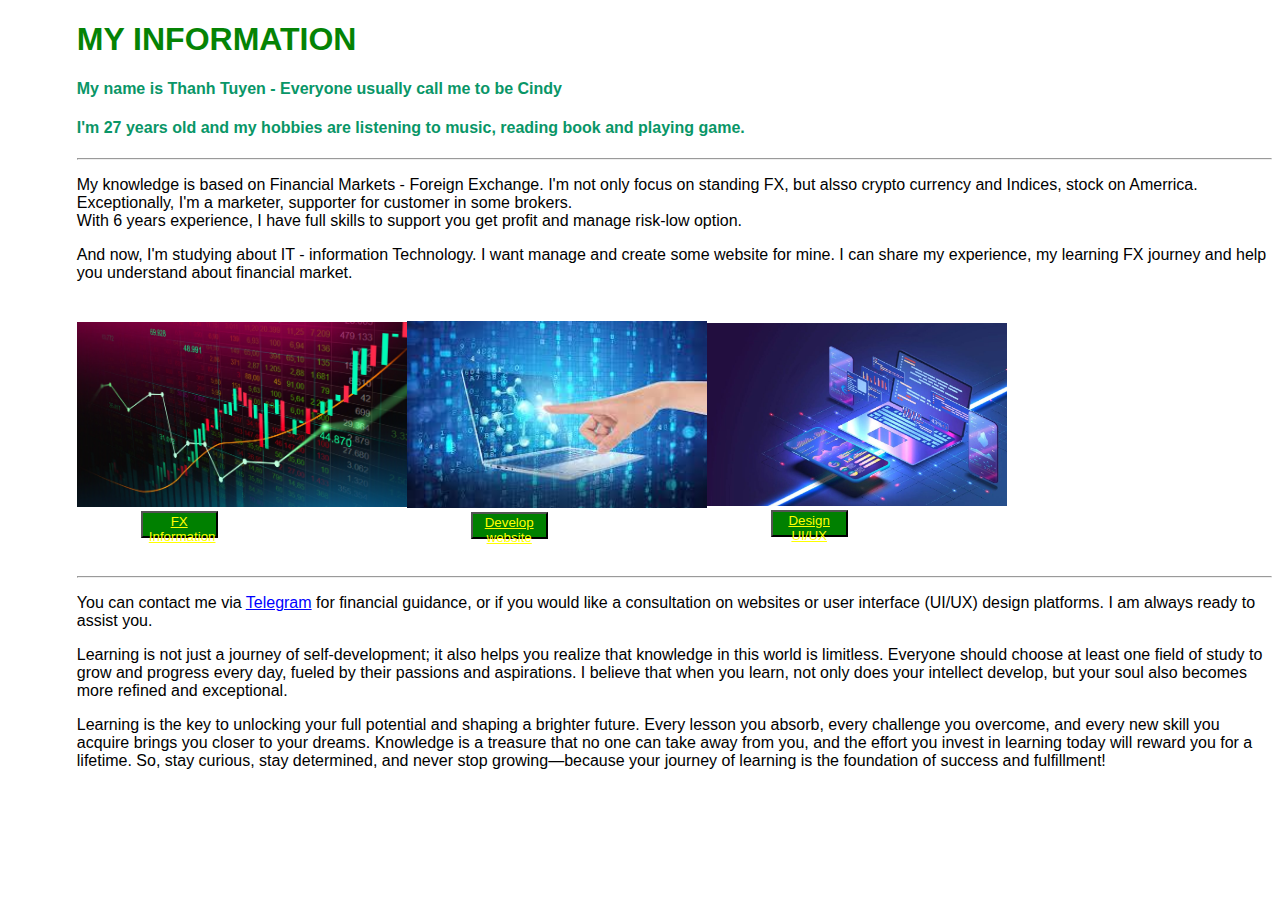
<file: index.html>
<!DOCTYPE html>
<html lang="en">
<head>
    <meta charset="UTF-8">
    <meta name="viewport" content="width=device-width, initial-scale=1.0">
    <link rel="stylesheet" href="./index.css">
    <title>Porfolio</title>
</head>
<body>
    <h1>MY INFORMATION</h1>
    <h4>My name is Thanh Tuyen - Everyone usually call me to be Cindy</h4>
    <h4> I'm 27 years old and my hobbies are listening to music, reading book and playing game.</h4>
    <hr>
    <p>My knowledge is based on Financial Markets - Foreign Exchange. I'm not only focus on standing FX, but alsso crypto currency and Indices, stock on Amerrica. Exceptionally, I'm  a marketer, supporter for customer in some brokers.<br> With 6  years experience, I have full skills to support you get profit and manage risk-low option.  </p>
    <p>And now, I'm studying about IT - information Technology. I want manage and create some website for mine. I can share my experience, my learning FX journey and help you understand about financial market.    </p>
    <div class="lien-ket">
        <div class="FX">
            <img src="./san-giao-dich-forex-duoc-hieu-la-mot-cong-ty-mua-ban-cac-cap-tien-te-tren-thi-truong-tai-chinh.jpg" style="width: 330px; " alt="Financial Market">
            <button > <a href="./Fx_bt/FX.html">FX Information</a> </button>
        </div>
        <div class="info">
            <img src="./images.jpeg" style="width: 300px;" alt="information Technology">
            <button ><a href="./IT/Dev.html">Develop website</a> </button>
        </div>
        <div class="info">
            <img src="./design.jpg" style="width: 300px;" alt="Design UI/UX">
            <button > <a href="./design/design.html">Design UI/UX</a>  </button>
        </div>
    
</div>
<hr>
<p>You can contact me via <a class="Telegram" href="t.me/water2510">Telegram</a> for financial guidance, or if you would like a consultation on websites or user interface (UI/UX) design platforms. I am always ready to assist you.</p>
<p>Learning is not just a journey of self-development; it also helps you realize that knowledge in this world is limitless. Everyone should choose at least one field of study to grow and progress every day, fueled by their passions and aspirations. I believe that when you learn, not only does your intellect develop, but your soul also becomes more refined and exceptional.</p>
<p>Learning is the key to unlocking your full potential and shaping a brighter future. Every lesson you absorb, every challenge you overcome, and every new skill you acquire brings you closer to your dreams. Knowledge is a treasure that no one can take away from you, and the effort you invest in learning today will reward you for a lifetime. So, stay curious, stay determined, and never stop growing—because your journey of learning is the foundation of success and fulfillment!</p>
    
</body>
</html>
</file>
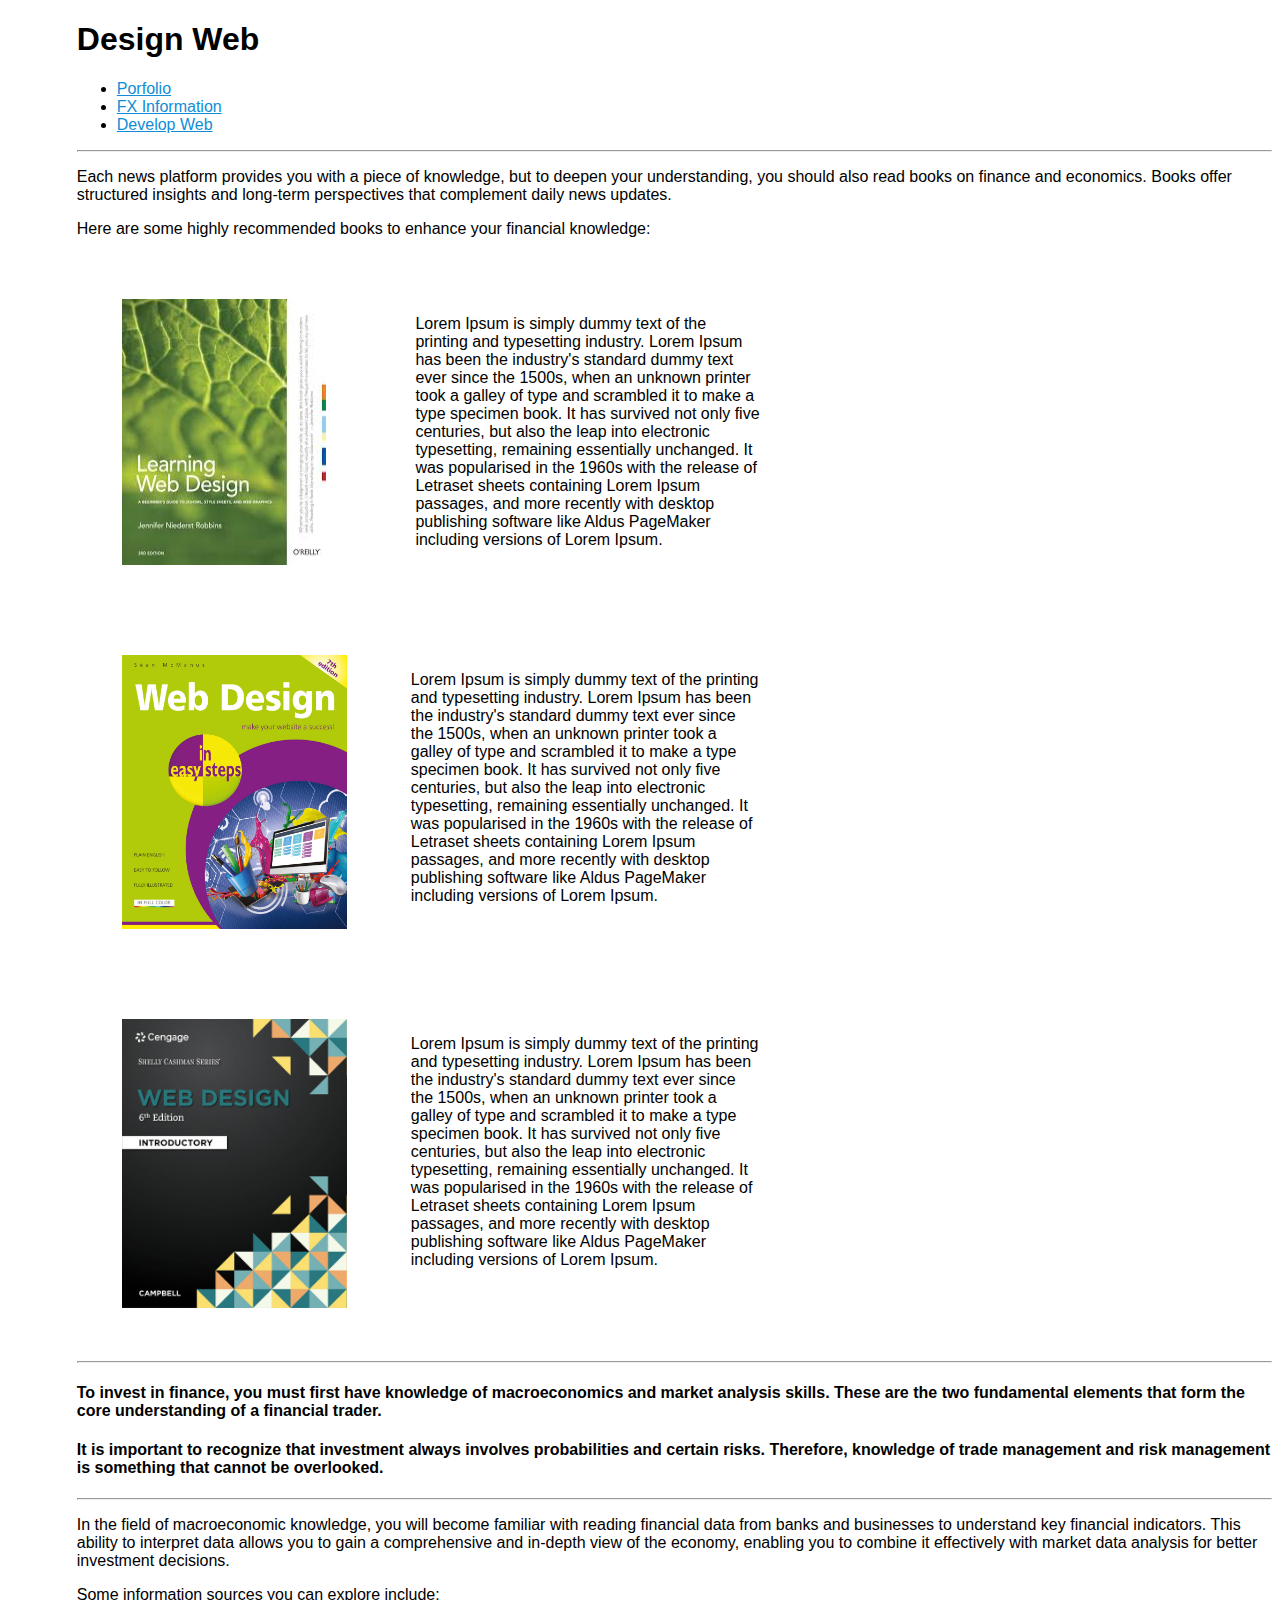
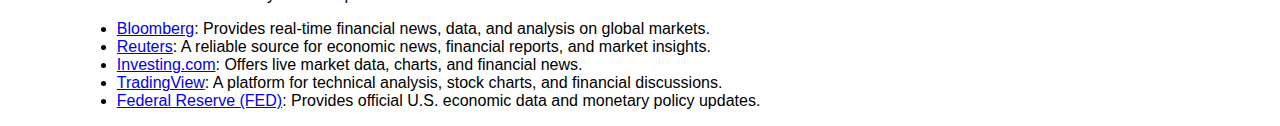
<file: design/design.html>
<!DOCTYPE html>
<html lang="en">
<head>
    <meta charset="UTF-8">
    <meta name="viewport" content="width=device-width, initial-scale=1.0">
    <link rel="stylesheet" href="./design.css">
    <title>Design Web</title>
</head>
<body>
    <h1>Design Web</h1>
        <ul>
            <li class="link"><a href="../index.html">Porfolio</a></li>
            <li class="link"><a href="../Fx_bt/FX.html">FX Information</a></li>
            <li class="link"><a href="../IT/Dev.html">Develop Web</a></li>
        </ul>
    <hr>
   
    <p>Each news platform provides you with a piece of knowledge, but to deepen your understanding, you should also read books on finance and economics. Books offer structured insights and long-term perspectives that complement daily news updates.</p>
    <div class="books">
        <p>Here are some highly recommended books to enhance your financial knowledge:</p>
            <div class="img booksmacro">
                <div class="macro">
                    <img src="./designweb1.jpeg" style="width: 35vw;" alt="">
                    <p class="xanhbook">Lorem Ipsum is simply dummy text of the printing and typesetting industry. Lorem Ipsum has been the industry's standard dummy text ever since the 1500s, when an unknown printer took a galley of type and scrambled it to make a type specimen book. It has survived not only five centuries, but also the leap into electronic typesetting, remaining essentially unchanged. It was popularised in the 1960s with the release of Letraset sheets containing Lorem Ipsum passages, and more recently with desktop publishing software like Aldus PageMaker including versions of Lorem Ipsum.</p>
                </div>
                <div class="macro">
                    <img src="./designweb2.jpeg" style="width: 25vh;" alt="">
                    <p>Lorem Ipsum is simply dummy text of the printing and typesetting industry. Lorem Ipsum has been the industry's standard dummy text ever since the 1500s, when an unknown printer took a galley of type and scrambled it to make a type specimen book. It has survived not only five centuries, but also the leap into electronic typesetting, remaining essentially unchanged. It was popularised in the 1960s with the release of Letraset sheets containing Lorem Ipsum passages, and more recently with desktop publishing software like Aldus PageMaker including versions of Lorem Ipsum.</p>
                </div>
                <div class="macro">
                    <img src="./designweb3.jpeg" style="width: 25vh;" alt="">
                    <p>Lorem Ipsum is simply dummy text of the printing and typesetting industry. Lorem Ipsum has been the industry's standard dummy text ever since the 1500s, when an unknown printer took a galley of type and scrambled it to make a type specimen book. It has survived not only five centuries, but also the leap into electronic typesetting, remaining essentially unchanged. It was popularised in the 1960s with the release of Letraset sheets containing Lorem Ipsum passages, and more recently with desktop publishing software like Aldus PageMaker including versions of Lorem Ipsum.</p>
                </div>
            </div>
    </div>
    <hr>
    <h4>To invest in finance, you must first have knowledge of macroeconomics and market analysis skills. These are the two fundamental elements that form the core understanding of a financial trader.</h4>
    <h4> It is important to recognize that investment always involves probabilities and certain risks. Therefore, knowledge of trade management and risk management is something that cannot be overlooked.</h4>
    <hr>
    <div class="knowledge">
        <p>In the field of macroeconomic knowledge, you will become familiar with reading financial data from banks and businesses to understand key financial indicators. This ability to interpret data allows you to gain a comprehensive and in-depth view of the economy, enabling you to combine it effectively with market data analysis for better investment decisions.</p>
        <p>Some information sources you can explore include:</p>
       <ul>
        <li><a href="https://www.bloomberg.com/">Bloomberg</a>: Provides real-time financial news, data, and analysis on global markets.</li>
        <li><a href="https://www.reuters.com/">Reuters</a>: A reliable source for economic news, financial reports, and market insights. </li>
        <li><a href="https://www.investing.com/">Investing.com</a>: Offers live market data, charts, and financial news. </li>
        <li><a href="https://www.tradingview.com/">TradingView</a>: A platform for technical analysis, stock charts, and financial discussions. </li>
        <li><a href="https://www.federalreserve.gov/">Federal Reserve (FED)</a>: Provides official U.S. economic data and monetary policy updates.</li>
       </ul>
    </div>
</body>
</html>
</file>
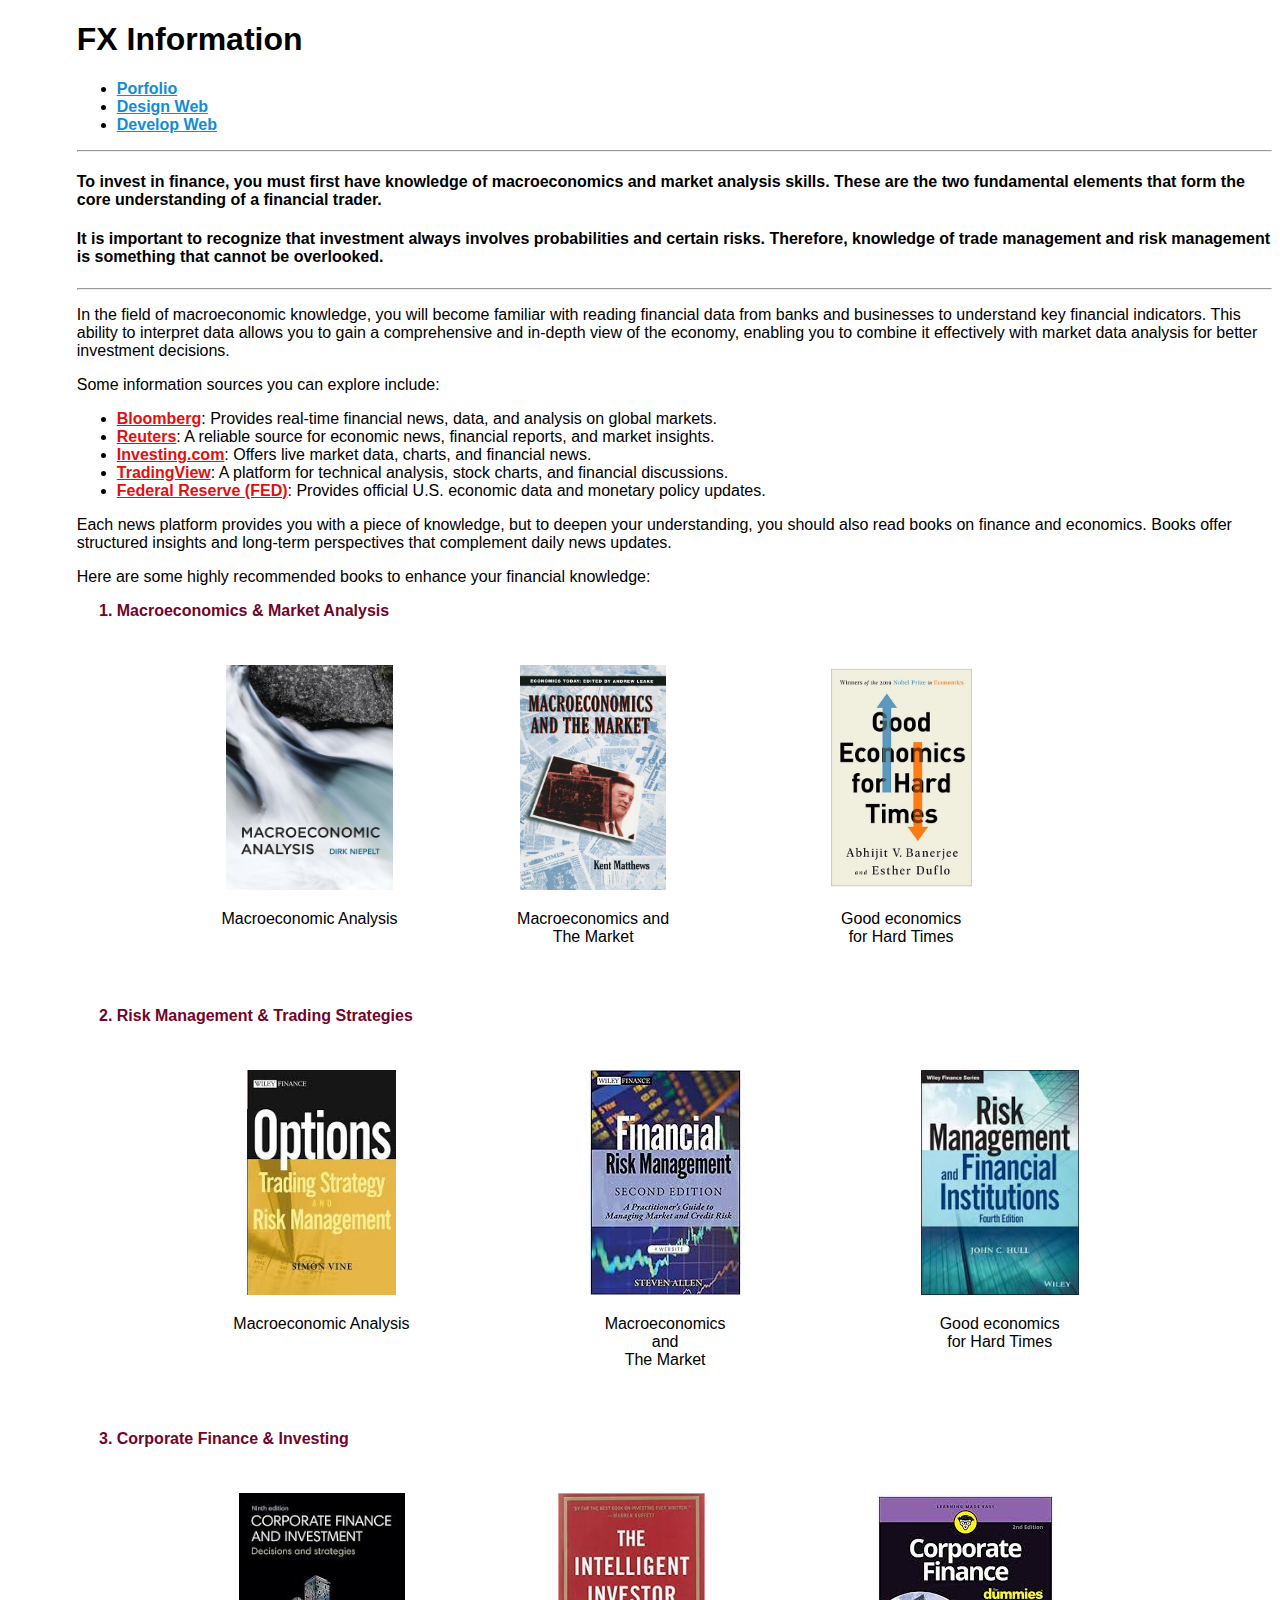
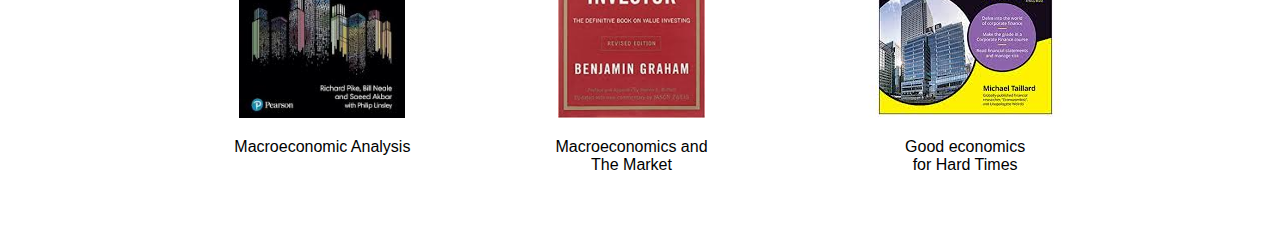
<file: Fx_bt/FX.html>
<!DOCTYPE html>
<html lang="en">
<head>
    <meta charset="UTF-8">
    <meta name="viewport" content="width=device-width, initial-scale=1.0">
    <link rel="stylesheet" href="FX.css">
    <title>Foreign Exchange</title>
</head>
<body>
    <h1>FX Information</h1>
        <ul>
            <li class="link"><a href="../index.html">Porfolio</a></li>
            <li class="link"><a href="../design/design.html">Design Web</a></li>
            <li class="link"><a href="../IT/Dev.html">Develop Web</a></li>
        </ul>
    <hr>
    <h4>To invest in finance, you must first have knowledge of macroeconomics and market analysis skills. These are the two fundamental elements that form the core understanding of a financial trader.</h4>
    <h4> It is important to recognize that investment always involves probabilities and certain risks. Therefore, knowledge of trade management and risk management is something that cannot be overlooked.</h4>
    <hr>
    <div class="knowledge">
        <p>In the field of macroeconomic knowledge, you will become familiar with reading financial data from banks and businesses to understand key financial indicators. This ability to interpret data allows you to gain a comprehensive and in-depth view of the economy, enabling you to combine it effectively with market data analysis for better investment decisions.</p>
        <p>Some information sources you can explore include:</p>
       <ul>
        <li><a href="https://www.bloomberg.com/">Bloomberg</a>: Provides real-time financial news, data, and analysis on global markets.</li>
        <li><a href="https://www.reuters.com/">Reuters</a>: A reliable source for economic news, financial reports, and market insights. </li>
        <li><a href="https://www.investing.com/">Investing.com</a>: Offers live market data, charts, and financial news. </li>
        <li><a href="https://www.tradingview.com/">TradingView</a>: A platform for technical analysis, stock charts, and financial discussions. </li>
        <li><a href="https://www.federalreserve.gov/">Federal Reserve (FED)</a>: Provides official U.S. economic data and monetary policy updates.</li>
       </ul>
    </div>
    <p>Each news platform provides you with a piece of knowledge, but to deepen your understanding, you should also read books on finance and economics. Books offer structured insights and long-term perspectives that complement daily news updates.</p>
    <div class="books">
        <p>Here are some highly recommended books to enhance your financial knowledge:        </p>
        <ol>
            <li> Macroeconomics & Market Analysis</li>
            <div class="img booksmacro">
                <div class="macro">
                    <img src="./81oET9Gu6oL._AC_UF1000,1000_QL80_.jpg" alt="">
                    <p>Macroeconomic Analysis</p>
                </div>
                <div class="macro">
                    <img src="./978-1-349-23673-2.jpeg" alt="">
                    <p>Macroeconomics and <br>The Market</p>
                </div>
                <div class="macro vang">
                    <img src="./9781541788947.webp" style="margin-right: 6vw;" alt="">
                    <p class="vang">Good economics <br> for Hard Times</p>
                </div>
            </div>
           
            
            <li> Risk Management & Trading Strategies</li>
            <div class="img booksmacro">
                <div class="macro">
                    <img src="rm1.jpeg" alt="">
                    <p>Macroeconomic Analysis</p>
                </div>
                <div class="macro">
                    <img src="./rm2.jpeg" alt="">
                    <p>Macroeconomics<br> and <br>The Market</p>
                </div>
                <div class="macro">
                    <img src="./rm3.jpeg" style="margin-right: 6vw;" alt="">
                    <p class="vang">Good economics <br> for Hard Times</p>
                </div>
            </div>
            <li> Corporate Finance & Investing</li>
            <div class="img booksmacro">
                <div class="macro">
                    <img src="./coporate1.jpeg" alt="">
                    <p>Macroeconomic Analysis</p>
                </div>
                <div class="macro">
                    <img src="./coporate2.jpeg" alt="">
                    <p>Macroeconomics and <br>The Market</p>
                </div>
                <div class="macro">
                    <img src="./coporate3.jpeg" style="margin-right: 6vw;" alt="">
                    <p class="vang">Good economics <br> for Hard Times</p>
                </div>
            </div>
        </ol>
    </div>
</body>
</html>
</file>
<file: index.css>
html, body{
    font-family: 'Segoe UI', Tahoma, Geneva, Verdana, sans-serif;
    margin-left: 3vw ;
}
h1{
    color: rgb(5, 131, 5);
}
h4{
    color: rgb(9, 150, 103);
}
.lien-ket{
    display: flex;
    width: 65vw;
    height: 30vh;
    align-items: center;
    justify-content: space-between;
    
    
}
img{
    cursor: pointer;
}

button{
    margin-left: 5vw;
    background-color: green;
    width: 6vw;
    height: 3vh;
}
a{
    color: yellow;
}
.Telegram{
    color: blue;
}
</file>
<file: design/design.css>
html, body{
    font-family: 'Segoe UI', Tahoma, Geneva, Verdana, sans-serif;
    margin-left: 3vw ;
}
.macro{
    display: flex;
    justify-content: space-between;
    width: 50vw;
    padding: 5vh 5vh;
}
.macro p{
    padding-left: 5vw;
}
.xanhbook{
    margin-left: 2vw;
}
.link a{
    color: rgb(16, 141, 214);
    font-weight: 500;
}
</file>
<file: Fx_bt/FX.css>
html, body{
    font-family: 'Segoe UI', Tahoma, Geneva, Verdana, sans-serif;
    margin-left: 3vw ;
}
 a{
    font-weight: 600;
    color: rgb(226, 15, 15);
}
ol li{
    font-weight: 800;
    color: rgb(114, 4, 41);
}
.booksmacro{
    display: flex;
    justify-content: space-around;
    padding: 5vh;
    
}
img{
    height: 25vh;
}

.macro{
    text-align: center;
}
.vang{
    text-align: center;
    padding-right: 6vw;
}
.link a{
    color: rgb(16, 141, 214);
}
</file>
